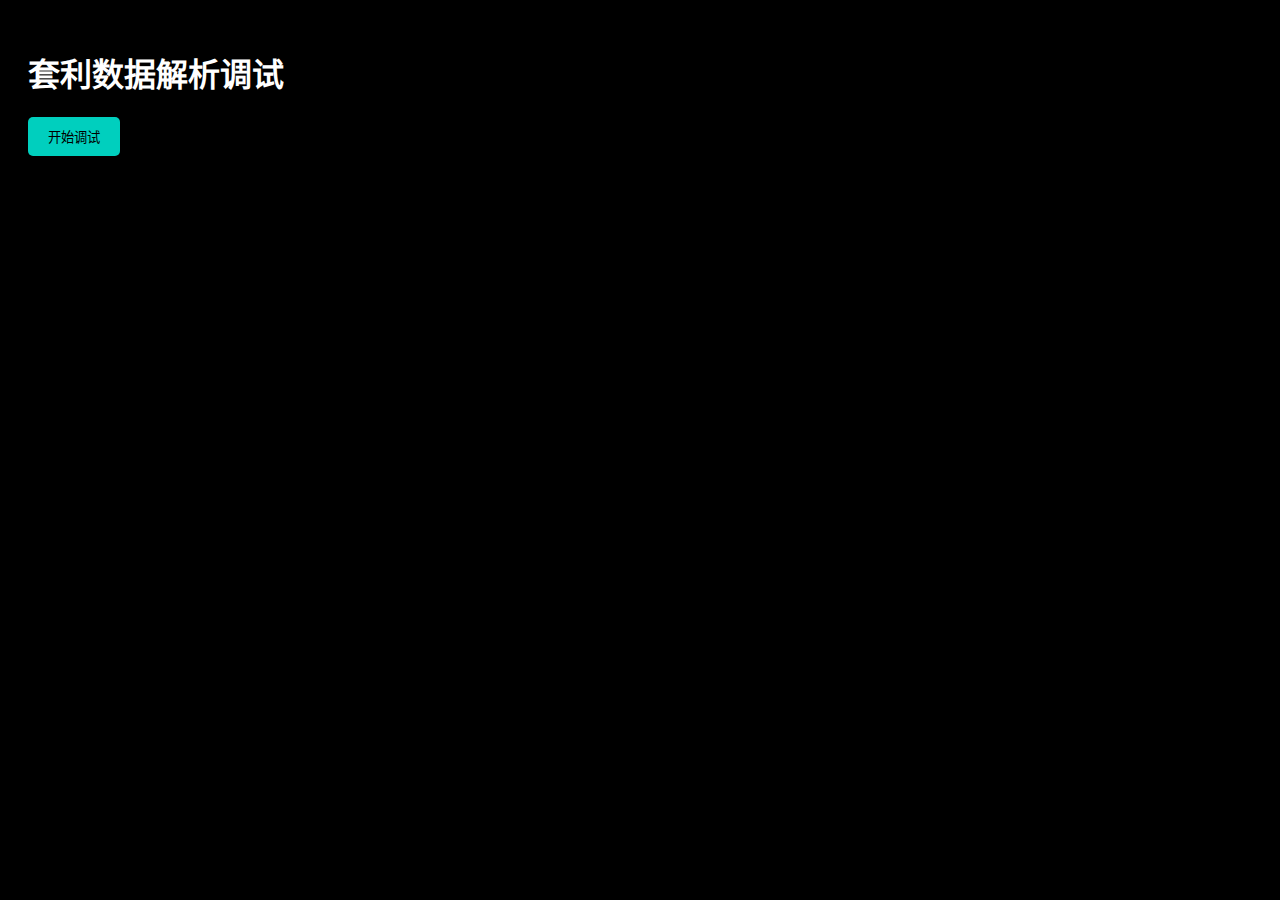
<file: debug-arbitrage.html>
<!DOCTYPE html>
<html lang="zh-CN">
<head>
    <meta charset="UTF-8">
    <meta name="viewport" content="width=device-width, initial-scale=1.0">
    <title>套利数据调试</title>
    <style>
        body { font-family: Arial, sans-serif; padding: 20px; background: #000; color: #fff; }
        .debug-section { margin: 20px 0; padding: 15px; border: 1px solid #333; border-radius: 5px; }
        .debug-title { color: #00CFBE; font-weight: bold; margin-bottom: 10px; }
        .data { background: #111; padding: 10px; border-radius: 3px; font-family: monospace; font-size: 12px; white-space: pre-wrap; }
        .error { color: #ff4444; }
        .success { color: #44ff44; }
        .warning { color: #ffaa44; }
    </style>
</head>
<body>
    <h1>套利数据解析调试</h1>
    <button onclick="debugArbitrageData()" style="padding: 10px 20px; background: #00CFBE; color: #000; border: none; border-radius: 5px; cursor: pointer;">开始调试</button>
    
    <div id="debug-results"></div>

    <script>
        async function debugArbitrageData() {
            const resultsDiv = document.getElementById('debug-results');
            resultsDiv.innerHTML = '<div class="debug-section"><div class="debug-title">开始调试套利数据解析...</div></div>';
            
            try {
                // 测试1: 获取BTC价格
                resultsDiv.innerHTML += '<div class="debug-section"><div class="debug-title">步骤1: 获取BTC现货价格</div><div class="data">正在获取...</div></div>';
                
                const btcResponse = await fetch('https://www.deribit.com/api/v2/public/ticker?instrument_name=BTC-PERPETUAL');
                const btcData = await btcResponse.json();
                const btcPrice = btcData.result.last_price;
                
                resultsDiv.innerHTML += `<div class="debug-section"><div class="debug-title success">✓ BTC价格获取成功</div><div class="data">当前价格: $${btcPrice}</div></div>`;
                
                // 测试2: 获取期权合约信息
                resultsDiv.innerHTML += '<div class="debug-section"><div class="debug-title">步骤2: 获取期权合约信息</div><div class="data">正在获取...</div></div>';
                
                const instrumentsResponse = await fetch('https://www.deribit.com/api/v2/public/get_instruments?currency=BTC&kind=option&expired=false');
                const instrumentsData = await instrumentsResponse.json();
                const instruments = instrumentsData.result.slice(0, 5); // 只看前5个
                
                resultsDiv.innerHTML += `<div class="debug-section"><div class="debug-title success">✓ 期权合约信息</div><div class="data">总合约数: ${instrumentsData.result.length}

前5个合约:
${instruments.map(inst => `
合约名称: ${inst.instrument_name}
行权价: ${inst.strike}
期权类型: ${inst.option_type}
到期时间戳: ${inst.expiration_timestamp}
到期日期: ${new Date(inst.expiration_timestamp).toLocaleDateString()}
`).join('\n---\n')}</div></div>`;
                
                // 测试3: 获取期权市场数据
                resultsDiv.innerHTML += '<div class="debug-section"><div class="debug-title">步骤3: 获取期权市场数据</div><div class="data">正在获取...</div></div>';
                
                const bookResponse = await fetch('https://www.deribit.com/api/v2/public/get_book_summary_by_currency?currency=BTC&kind=option');
                const bookData = await bookResponse.json();
                const validQuotes = bookData.result.filter(q => 
                    q.bid_price > 0 && 
                    q.ask_price > 0 && 
                    q.bid_price < q.ask_price &&
                    q.instrument_name.includes('-C')  // 只看Call期权
                ).slice(0, 3);
                
                resultsDiv.innerHTML += `<div class="debug-section"><div class="debug-title success">✓ 期权市场数据</div><div class="data">有效报价总数: ${bookData.result.filter(q => q.bid_price > 0 && q.ask_price > 0).length}

示例Call期权报价:
${validQuotes.map(q => `
合约: ${q.instrument_name}
买价: ${q.bid_price}
卖价: ${q.ask_price}
成交量: ${q.volume || 0}
持仓量: ${q.open_interest || 0}
隐含波动率: ${q.mark_iv || 0}%
Delta: ${q.greeks?.delta || 'N/A'}
`).join('\n---\n')}</div></div>`;
                
                // 测试4: 模拟套利计算
                resultsDiv.innerHTML += '<div class="debug-section"><div class="debug-title">步骤4: 模拟套利计算</div><div class="data">正在计算...</div></div>';
                
                // 找一对相同行权价的Call和Put
                const sampleStrike = instruments[0].strike;
                const sampleExpiry = instruments[0].instrument_name.split('-')[1];
                
                const callName = `BTC-${sampleExpiry}-${sampleStrike}-C`;
                const putName = `BTC-${sampleExpiry}-${sampleStrike}-P`;
                
                const callQuote = bookData.result.find(q => q.instrument_name === callName);
                const putQuote = bookData.result.find(q => q.instrument_name === putName);
                
                if (callQuote && putQuote && callQuote.bid_price > 0 && putQuote.ask_price > 0) {
                    // 转换套利计算
                    const stockCost = btcPrice;
                    const putCost = putQuote.ask_price;
                    const callIncome = callQuote.bid_price;
                    const transactionCosts = 6; // 3笔交易 * $2
                    
                    const initialInvestment = stockCost + putCost - callIncome + transactionCosts;
                    const maturityValue = sampleStrike;
                    const profit = maturityValue - initialInvestment;
                    const profitPercent = initialInvestment > 0 ? (profit / initialInvestment) * 100 : 0;
                    
                    // 计算到期天数
                    const expiryDate = new Date(instruments[0].expiration_timestamp);
                    const today = new Date();
                    const daysToExpiry = Math.ceil((expiryDate - today) / (1000 * 60 * 60 * 24));
                    
                    resultsDiv.innerHTML += `<div class="debug-section"><div class="debug-title ${profit > 0 ? 'success' : 'warning'}">套利计算结果</div><div class="data">转换套利示例:
行权价: $${sampleStrike}
到期天数: ${daysToExpiry}天

成本分解:
- 买入BTC现货: $${stockCost}
- 买入Put期权: $${putCost}
- 卖出Call期权: -$${callIncome}
- 交易费用: $${transactionCosts}
总投资: $${initialInvestment.toFixed(2)}

到期收益:
- 固定收益: $${maturityValue}
- 净利润: $${profit.toFixed(2)}
- 利润率: ${profitPercent.toFixed(2)}%

${profit > 10 ? '✓ 存在套利机会!' : profit > 0 ? '? 微小套利机会' : '✗ 无套利机会'}</div></div>`;
                } else {
                    resultsDiv.innerHTML += `<div class="debug-section"><div class="debug-title warning">⚠ 套利计算</div><div class="data">未找到匹配的Call/Put对:
寻找的合约: ${callName}, ${putName}
Call报价: ${callQuote ? '找到' : '未找到'}
Put报价: ${putQuote ? '找到' : '未找到'}</div></div>`;
                }
                
                resultsDiv.innerHTML += '<div class="debug-section"><div class="debug-title success">🎉 调试完成！数据解析正确，可以进行真实套利扫描。</div></div>';
                
            } catch (error) {
                resultsDiv.innerHTML += `<div class="debug-section"><div class="debug-title error">❌ 调试失败</div><div class="data">${error.message}\n\n${error.stack}</div></div>`;
            }
        }
    </script>
</body>
</html>
</file>
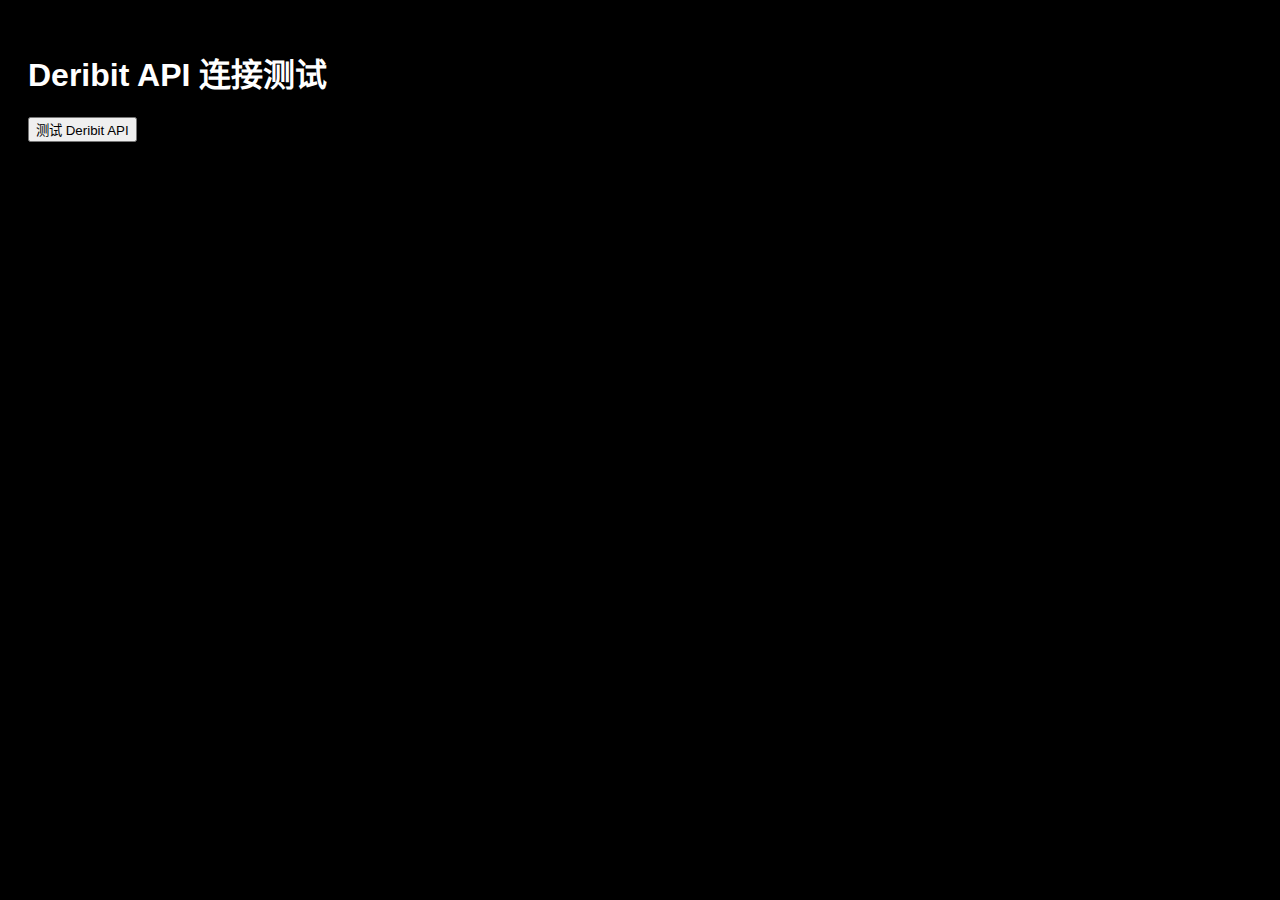
<file: test-deribit-api.html>
<!DOCTYPE html>
<html lang="zh-CN">
<head>
    <meta charset="UTF-8">
    <meta name="viewport" content="width=device-width, initial-scale=1.0">
    <title>Deribit API 测试</title>
    <style>
        body { font-family: Arial, sans-serif; padding: 20px; background: #000; color: #fff; }
        .test-result { margin: 10px 0; padding: 10px; border-radius: 5px; }
        .success { background: #1a5d1a; }
        .error { background: #5d1a1a; }
        .info { background: #1a1a5d; }
        .data { background: #333; max-height: 300px; overflow-y: auto; font-family: monospace; font-size: 12px; }
    </style>
</head>
<body>
    <h1>Deribit API 连接测试</h1>
    <button onclick="testDeribitAPI()">测试 Deribit API</button>
    <div id="results"></div>

    <script>
        async function testDeribitAPI() {
            const resultsDiv = document.getElementById('results');
            resultsDiv.innerHTML = '<div class="info test-result">开始测试 Deribit API...</div>';
            
            try {
                // 测试1: 获取BTC价格
                resultsDiv.innerHTML += '<div class="info test-result">测试1: 获取BTC永续合约价格...</div>';
                const btcResponse = await fetch('https://www.deribit.com/api/v2/public/ticker?instrument_name=BTC-PERPETUAL');
                
                if (btcResponse.ok) {
                    const btcData = await btcResponse.json();
                    resultsDiv.innerHTML += `<div class="success test-result">✓ BTC价格获取成功: $${btcData.result.last_price}</div>`;
                    
                    // 测试2: 获取期权合约列表
                    resultsDiv.innerHTML += '<div class="info test-result">测试2: 获取BTC期权合约...</div>';
                    const optionsResponse = await fetch('https://www.deribit.com/api/v2/public/get_instruments?currency=BTC&kind=option&expired=false');
                    
                    if (optionsResponse.ok) {
                        const optionsData = await optionsResponse.json();
                        const options = optionsData.result.slice(0, 5); // 只显示前5个
                        resultsDiv.innerHTML += `<div class="success test-result">✓ 期权合约获取成功: 共${optionsData.result.length}个合约</div>`;
                        resultsDiv.innerHTML += `<div class="data test-result">前5个合约: <pre>${JSON.stringify(options.map(o => o.instrument_name), null, 2)}</pre></div>`;
                        
                        // 测试3: 获取期权报价
                        resultsDiv.innerHTML += '<div class="info test-result">测试3: 获取期权市场报价...</div>';
                        const bookResponse = await fetch('https://www.deribit.com/api/v2/public/get_book_summary_by_currency?currency=BTC&kind=option');
                        
                        if (bookResponse.ok) {
                            const bookData = await bookResponse.json();
                            const validQuotes = bookData.result.filter(q => q.bid_price > 0 && q.ask_price > 0).slice(0, 3);
                            resultsDiv.innerHTML += `<div class="success test-result">✓ 期权报价获取成功: 有效报价${validQuotes.length}个</div>`;
                            resultsDiv.innerHTML += `<div class="data test-result">示例报价: <pre>${JSON.stringify(validQuotes.map(q => ({
                                instrument: q.instrument_name,
                                bid: q.bid_price,
                                ask: q.ask_price,
                                volume: q.volume
                            })), null, 2)}</pre></div>`;
                            
                            resultsDiv.innerHTML += '<div class="success test-result">🎉 所有API测试通过！现在可以使用真实数据进行套利扫描。</div>';
                        } else {
                            throw new Error('期权报价API调用失败');
                        }
                    } else {
                        throw new Error('期权合约API调用失败');
                    }
                } else {
                    throw new Error('BTC价格API调用失败');
                }
            } catch (error) {
                resultsDiv.innerHTML += `<div class="error test-result">❌ API测试失败: ${error.message}</div>`;
                console.error('API测试错误:', error);
            }
        }
    </script>
</body>
</html>
</file>
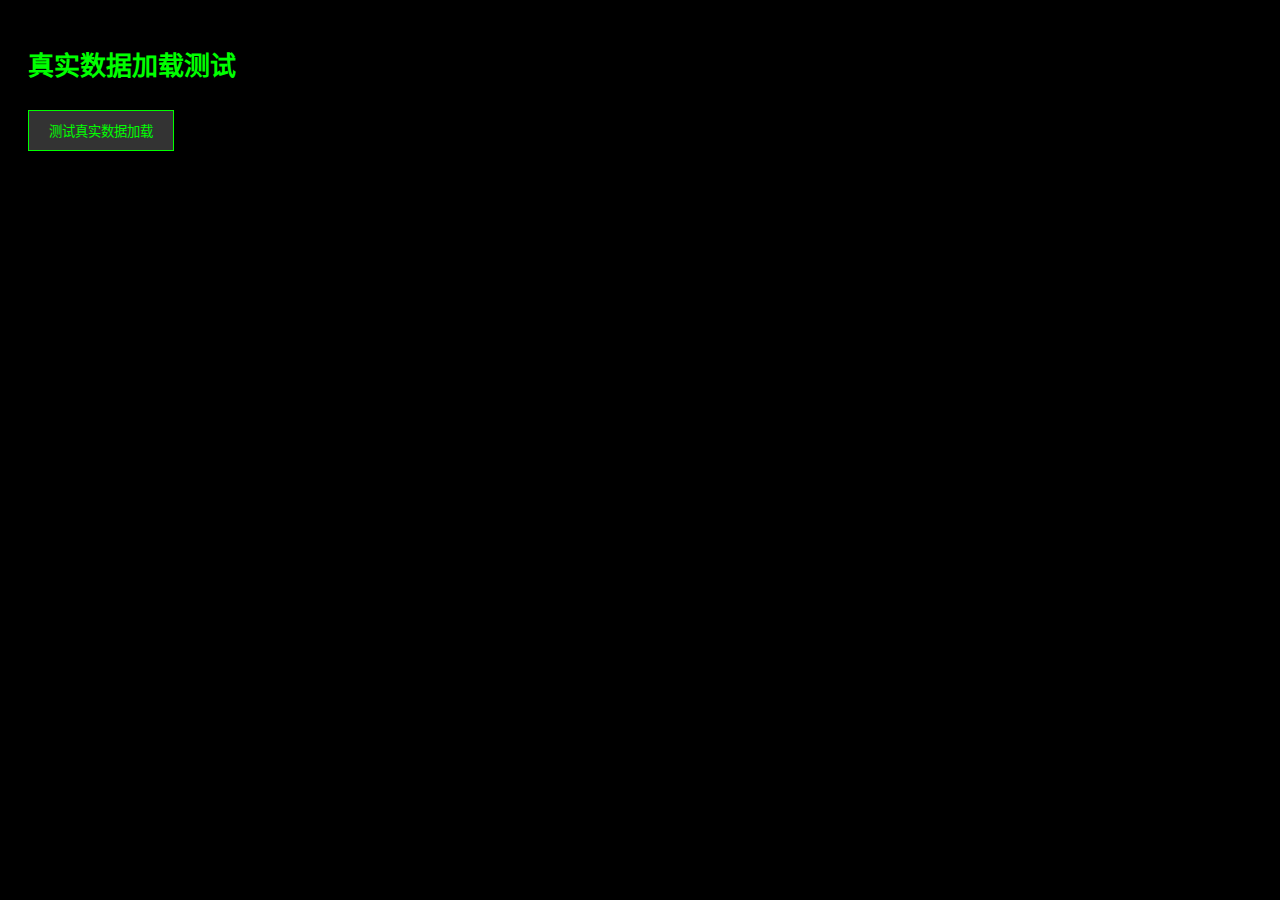
<file: test-real-data.html>
<!DOCTYPE html>
<html lang="zh-CN">
<head>
    <meta charset="UTF-8">
    <meta name="viewport" content="width=device-width, initial-scale=1.0">
    <title>真实数据测试</title>
    <style>
        body { font-family: monospace; background: #000; color: #0f0; padding: 20px; }
        .log { margin: 5px 0; }
        .error { color: #f00; }
        .success { color: #0f0; }
        .info { color: #ff0; }
        button { background: #333; color: #0f0; border: 1px solid #0f0; padding: 10px 20px; margin: 10px 0; cursor: pointer; }
    </style>
</head>
<body>
    <h1>真实数据加载测试</h1>
    <button onclick="testRealDataLoad()">测试真实数据加载</button>
    <div id="log"></div>

    <script>
        function log(message, type = 'info') {
            const logDiv = document.getElementById('log');
            const className = type === 'error' ? 'error' : type === 'success' ? 'success' : 'info';
            logDiv.innerHTML += `<div class="log ${className}">[${new Date().toLocaleTimeString()}] ${message}</div>`;
            console.log(message);
        }

        async function testRealDataLoad() {
            log('开始测试真实数据加载...', 'info');
            
            try {
                // Step 1: 获取BTC价格
                log('Step 1: 获取BTC价格...', 'info');
                const btcResponse = await fetch('https://www.deribit.com/api/v2/public/ticker?instrument_name=BTC-PERPETUAL');
                const btcData = await btcResponse.json();
                const btcPrice = btcData.result.last_price;
                log(`✓ BTC价格: $${btcPrice}`, 'success');

                // Step 2: 获取期权合约
                log('Step 2: 获取期权合约...', 'info');
                const instrumentsResponse = await fetch('https://www.deribit.com/api/v2/public/get_instruments?currency=BTC&kind=option&expired=false');
                const instrumentsData = await instrumentsResponse.json();
                const instruments = instrumentsData.result;
                log(`✓ 期权合约总数: ${instruments.length}`, 'success');
                
                // Step 3: 筛选合理行权价
                const minStrike = btcPrice * 0.5;
                const maxStrike = btcPrice * 1.5;
                log(`合理行权价范围: $${minStrike.toFixed(0)} - $${maxStrike.toFixed(0)}`, 'info');
                
                const validInstruments = instruments.filter(inst => 
                    inst.strike >= minStrike && inst.strike <= maxStrike
                );
                log(`✓ 合理行权价期权数: ${validInstruments.length}`, 'success');

                // Step 4: 获取期权报价
                log('Step 4: 获取期权报价...', 'info');
                const bookResponse = await fetch('https://www.deribit.com/api/v2/public/get_book_summary_by_currency?currency=BTC&kind=option');
                const bookData = await bookResponse.json();
                const books = bookData.result;
                log(`✓ 期权报价总数: ${books.length}`, 'success');

                // Step 5: 合并数据
                log('Step 5: 合并数据...', 'info');
                const instrumentMap = new Map();
                validInstruments.forEach(inst => {
                    instrumentMap.set(inst.instrument_name, inst);
                });

                let validOptionsCount = 0;
                const optionsData = new Map();
                
                books.forEach(book => {
                    const inst = instrumentMap.get(book.instrument_name);
                    if (inst && book.bid_price > 0 && book.ask_price > 0 && book.bid_price < book.ask_price) {
                        optionsData.set(book.instrument_name, {
                            instrument_name: book.instrument_name,
                            option_type: inst.option_type,
                            strike: inst.strike,
                            expiry: inst.instrument_name.split('-')[1],
                            bid: book.bid_price,
                            ask: book.ask_price,
                            volume: book.volume || 0
                        });
                        validOptionsCount++;
                    }
                });

                log(`✓ 有效期权数据: ${validOptionsCount}`, 'success');

                // Step 6: 显示样本数据
                log('Step 6: 样本期权数据:', 'info');
                let count = 0;
                for (const [name, option] of optionsData) {
                    if (count < 10) {
                        log(`  ${option.instrument_name}: ${option.option_type.toUpperCase()}, 行权价=$${option.strike}, 买价=${option.bid}, 卖价=${option.ask}, 量=${option.volume}`, 'info');
                        count++;
                    }
                }

                // Step 7: 简单套利计算测试
                log('Step 7: 套利计算测试...', 'info');
                
                // 按行权价分组
                const grouped = new Map();
                for (const option of optionsData.values()) {
                    const key = `${option.strike}|${option.expiry}`;
                    if (!grouped.has(key)) {
                        grouped.set(key, { calls: [], puts: [] });
                    }
                    if (option.option_type === 'call') {
                        grouped.get(key).calls.push(option);
                    } else {
                        grouped.get(key).puts.push(option);
                    }
                }

                log(`期权配对组数: ${grouped.size}`, 'info');

                let arbitrageCount = 0;
                let checkedPairs = 0;
                for (const [key, group] of grouped) {
                    if (checkedPairs >= 5) break; // 只测试前5对
                    
                    const call = group.calls[0];
                    const put = group.puts[0];
                    
                    if (!call || !put || !call.bid || !put.ask) continue;
                    
                    checkedPairs++;
                    
                    // 转换套利计算
                    const stockCost = btcPrice;
                    const putCost = put.ask;
                    const callIncome = call.bid;
                    const transactionCosts = 1.5; // 3 * 0.5
                    
                    const initialInvestment = stockCost + putCost - callIncome + transactionCosts;
                    const maturityValue = call.strike;
                    const profit = maturityValue - initialInvestment;
                    
                    log(`配对 ${checkedPairs} (${key}): 行权价=$${call.strike}, 利润=$${profit.toFixed(2)}`, 
                        profit > -1000 ? 'success' : 'info');
                    
                    if (profit > -1000) { // 使用相同的阈值
                        arbitrageCount++;
                    }
                }

                log(`✓ 测试完成! 检查了${checkedPairs}对期权，发现${arbitrageCount}个潜在套利机会`, 'success');
                
            } catch (error) {
                log(`❌ 错误: ${error.message}`, 'error');
                console.error('详细错误:', error);
            }
        }
    </script>
</body>
</html>
</file>
